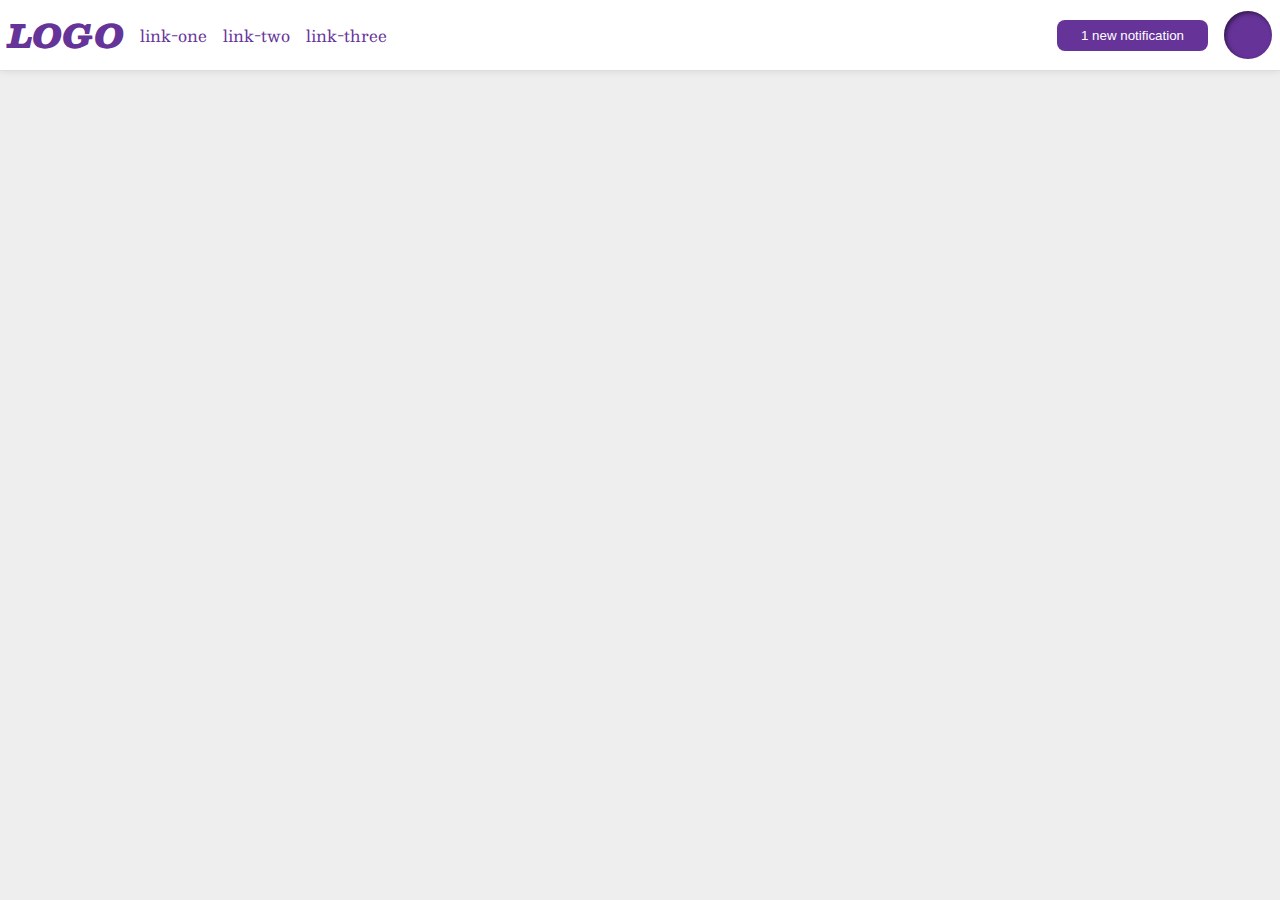
<file: flex/03-flex-header-2/index.html>
<!DOCTYPE html>
<html lang="en">
  <head>
    <meta charset="UTF-8">
    <meta http-equiv="X-UA-Compatible" content="IE=edge">
    <meta name="viewport" content="width=device-width, initial-scale=1.0">
    <title>Flex Header 2</title>
    <link rel="stylesheet" href="style.css">
  </head>
  <body>
    <div class="header">
      <div class="left">
        <div class="logo">
          LOGO
        </div>
        <ul class="links">
          <li><a href="google.com">link-one</a></li>
          <li><a href="google.com">link-two</a></li>
          <li><a href="google.com">link-three</a></li>
        </ul>
      </div>
      <div class="right">
        <button class="notifications">
          1 new notification
        </button>
        <div class="profile-image"></div>
      </div>
    </div>
  </body>
</html>
</file>
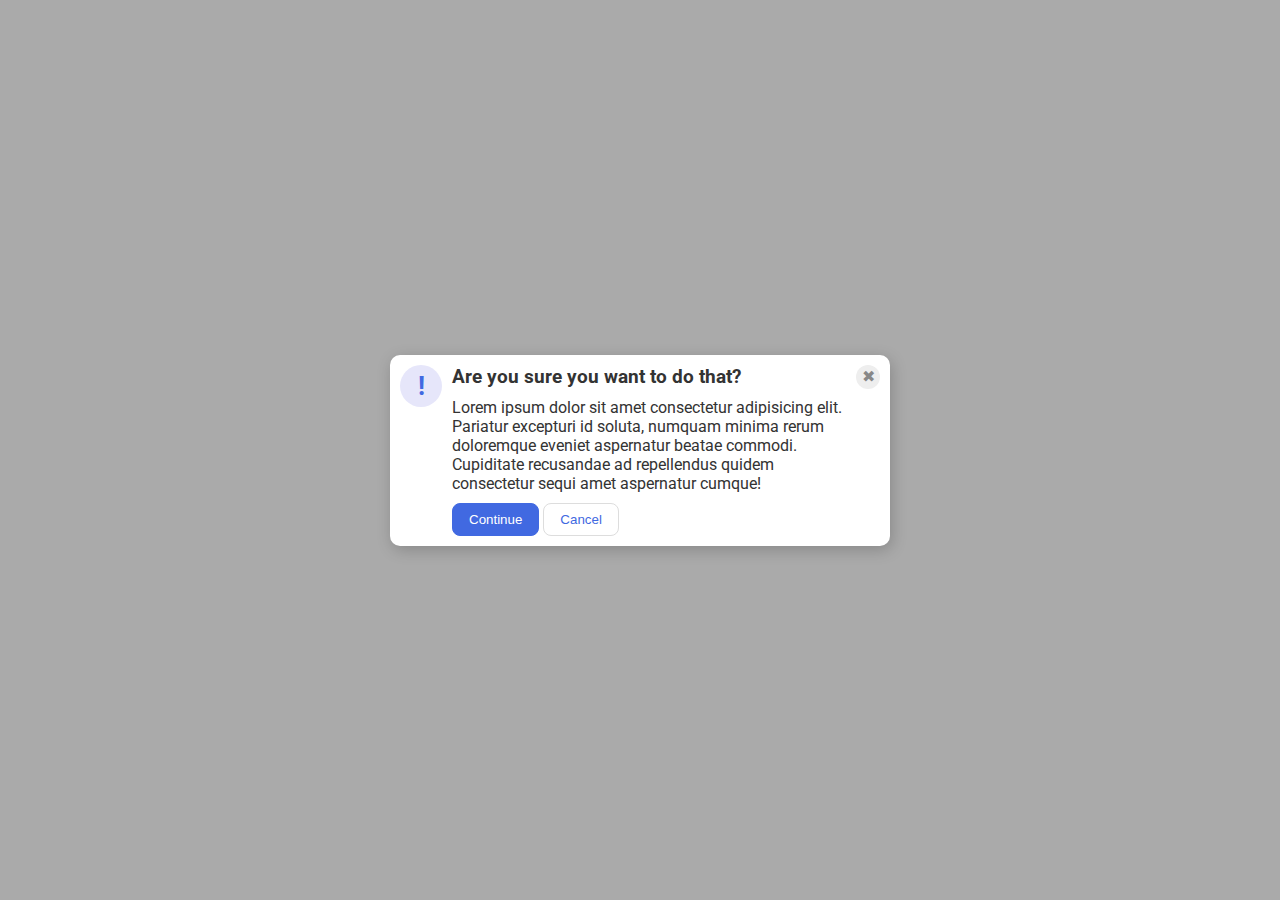
<file: flex/05-flex-modal/index.html>
<!DOCTYPE html>
<html lang="en">
  <head>
    <meta charset="UTF-8">
    <meta http-equiv="X-UA-Compatible" content="IE=edge">
    <meta name="viewport" content="width=device-width, initial-scale=1.0">
    <link rel="stylesheet" href="style.css">
    <title>Modal</title>
  </head>
  <body>
    <div class="modal">
      <div class="icon">!</div>
      <div class="content">
        <div class="header">Are you sure you want to do that?</div>
        <div class="text">Lorem ipsum dolor sit amet consectetur adipisicing elit. Pariatur excepturi id soluta, numquam minima rerum doloremque eveniet aspernatur beatae commodi. Cupiditate recusandae ad repellendus quidem consectetur sequi amet aspernatur cumque!</div>
        <div class="buttons">
          <button class="continue">Continue</button>
          <button class="cancel">Cancel</button>
        </div>
      </div>
      <div class="close-button">✖</div>
    </div>
  </body>
</html>
</file>
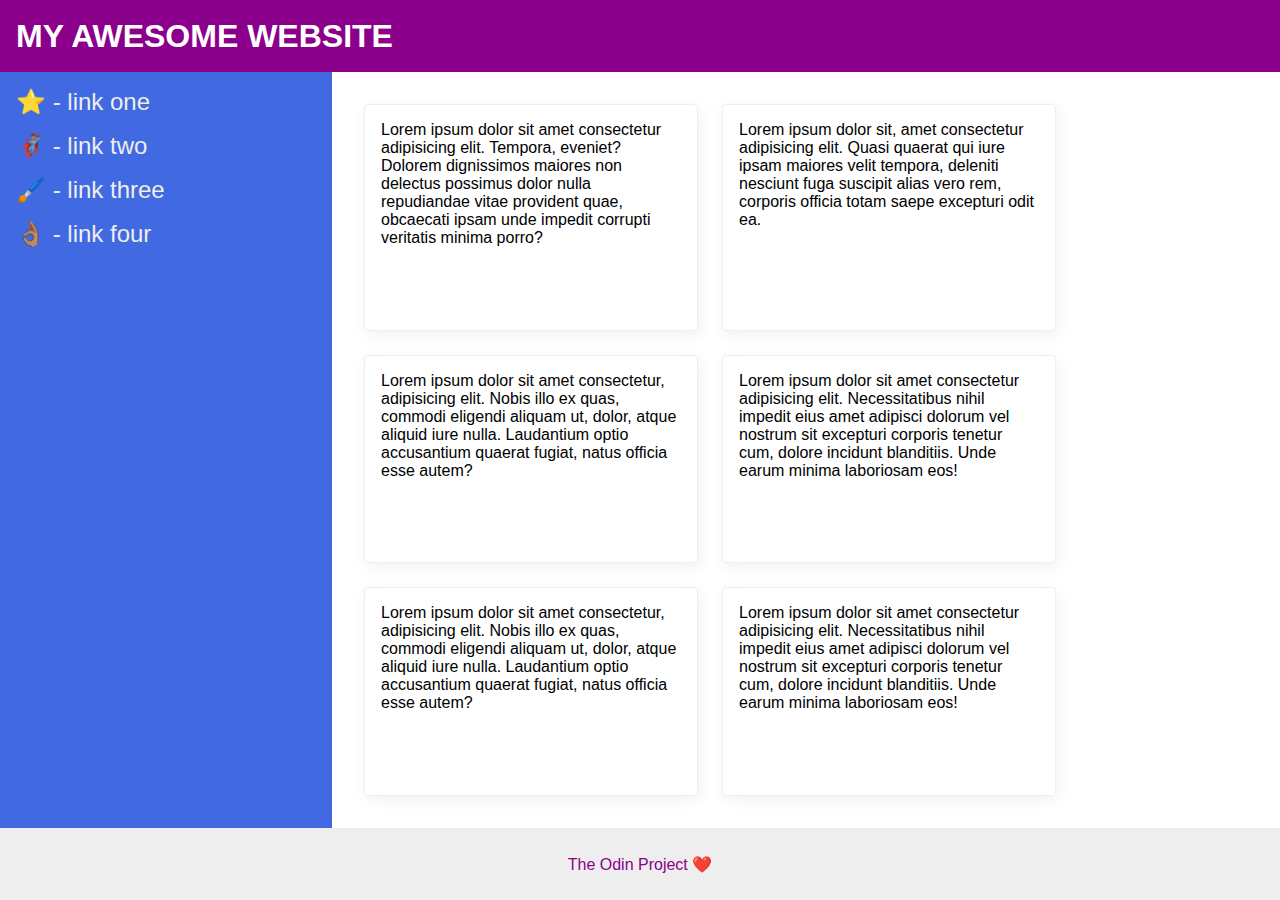
<file: flex/07-flex-layout-2/index.html>
<!DOCTYPE html>
<html lang="en">
  <head>
    <meta charset="UTF-8">
    <meta http-equiv="X-UA-Compatible" content="IE=edge">
    <meta name="viewport" content="width=device-width, initial-scale=1.0">
    <title>The Holy Grail</title>
    <link rel="stylesheet" href="style.css">
  </head>
  <body>
    <div class="header">
      MY AWESOME WEBSITE
    </div>
    
    <div class="content">
      <div class="sidebar">
        <ul>
          <li><a href="#">⭐ - link one</a></li>
          <li><a href="#">🦸🏽‍♂️ - link two</a></li>
          <li><a href="#">🖌️ - link three</a></li>
          <li><a href="#">👌🏽 - link four</a></li>
        </ul>
      </div>

      <div class="card-container">
        <div class="card">Lorem ipsum dolor sit amet consectetur adipisicing elit. Tempora, eveniet? Dolorem dignissimos maiores non delectus possimus dolor nulla repudiandae vitae provident quae, obcaecati ipsam unde impedit corrupti veritatis minima porro?</div>
        <div class="card">Lorem ipsum dolor sit, amet consectetur adipisicing elit. Quasi quaerat qui iure ipsam maiores velit tempora, deleniti nesciunt fuga suscipit alias vero rem, corporis officia totam saepe excepturi odit ea.</div>
        <div class="card">Lorem ipsum dolor sit amet consectetur, adipisicing elit. Nobis illo ex quas, commodi eligendi aliquam ut, dolor, atque aliquid iure nulla. Laudantium optio accusantium quaerat fugiat, natus officia esse autem?</div>
        <div class="card">Lorem ipsum dolor sit amet consectetur adipisicing elit. Necessitatibus nihil impedit eius amet adipisci dolorum vel nostrum sit excepturi corporis tenetur cum, dolore incidunt blanditiis. Unde earum minima laboriosam eos!</div>
        <div class="card">Lorem ipsum dolor sit amet consectetur, adipisicing elit. Nobis illo ex quas, commodi eligendi aliquam ut, dolor, atque aliquid iure nulla. Laudantium optio accusantium quaerat fugiat, natus officia esse autem?</div>
        <div class="card">Lorem ipsum dolor sit amet consectetur adipisicing elit. Necessitatibus nihil impedit eius amet adipisci dolorum vel nostrum sit excepturi corporis tenetur cum, dolore incidunt blanditiis. Unde earum minima laboriosam eos!</div>
      </div>
    </div>
    
    <div class="footer">
      The Odin Project ❤️
    </div>
  </body>
</html>
</file>
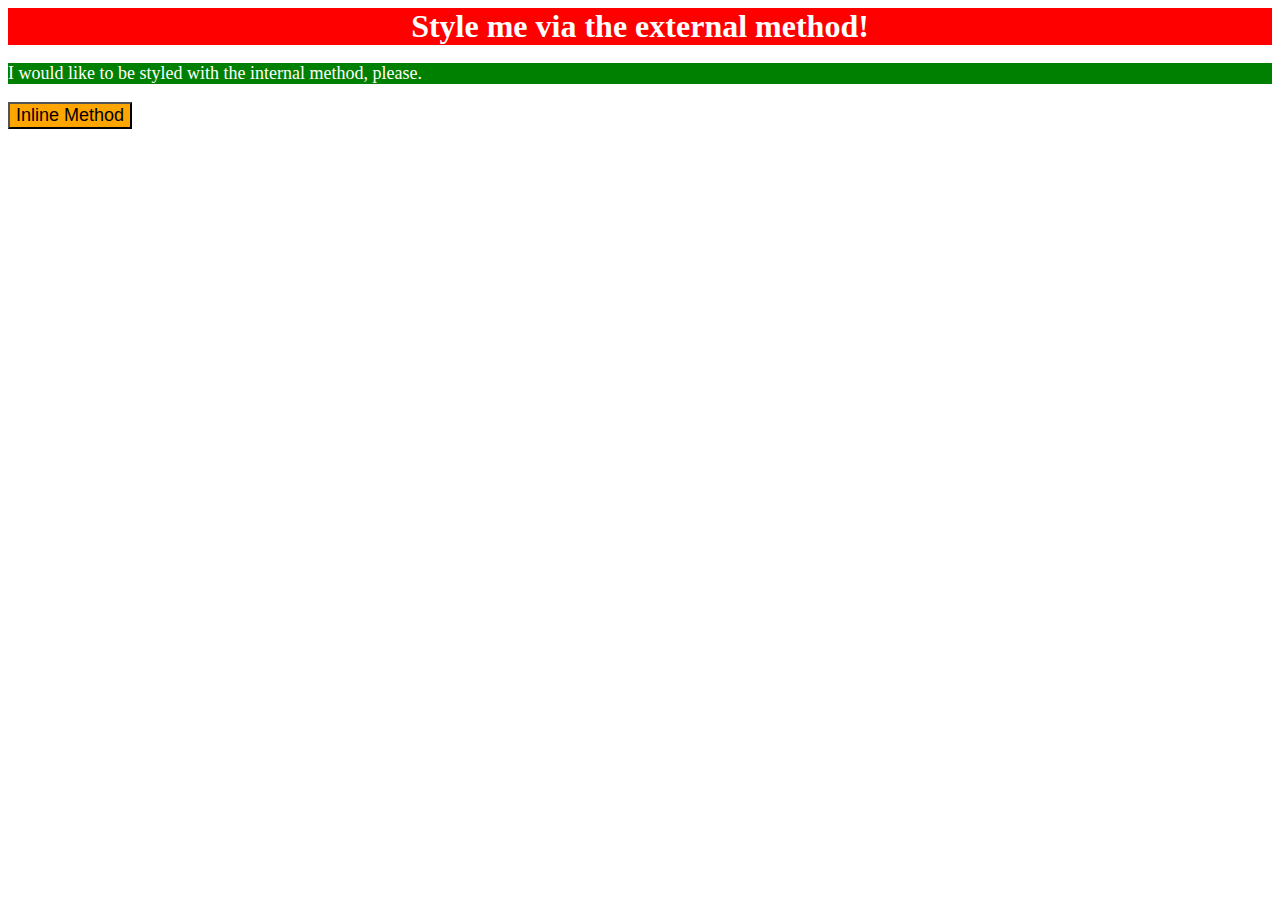
<file: foundations/01-css-methods/index.html>
<!DOCTYPE html>
<html lang="en">
  <head>
    <meta charset="UTF-8">
    <meta http-equiv="X-UA-Compatible" content="IE=edge">
    <meta name="viewport" content="width=device-width, initial-scale=1.0">
    <link rel="stylesheet" href="./styles.css">
    <style>
      p {
        background-color: green;
        color: white;
        font-size: 18px;
      }
    </style>
    <title>Methods for Adding CSS</title>
  </head>
  <body>
    <div>Style me via the external method!</div>
    <p>I would like to be styled with the internal method, please.</p>
    <button style="background-color: orange; font-size: 18px;">Inline Method</button>
  </body>
</html>
</file>
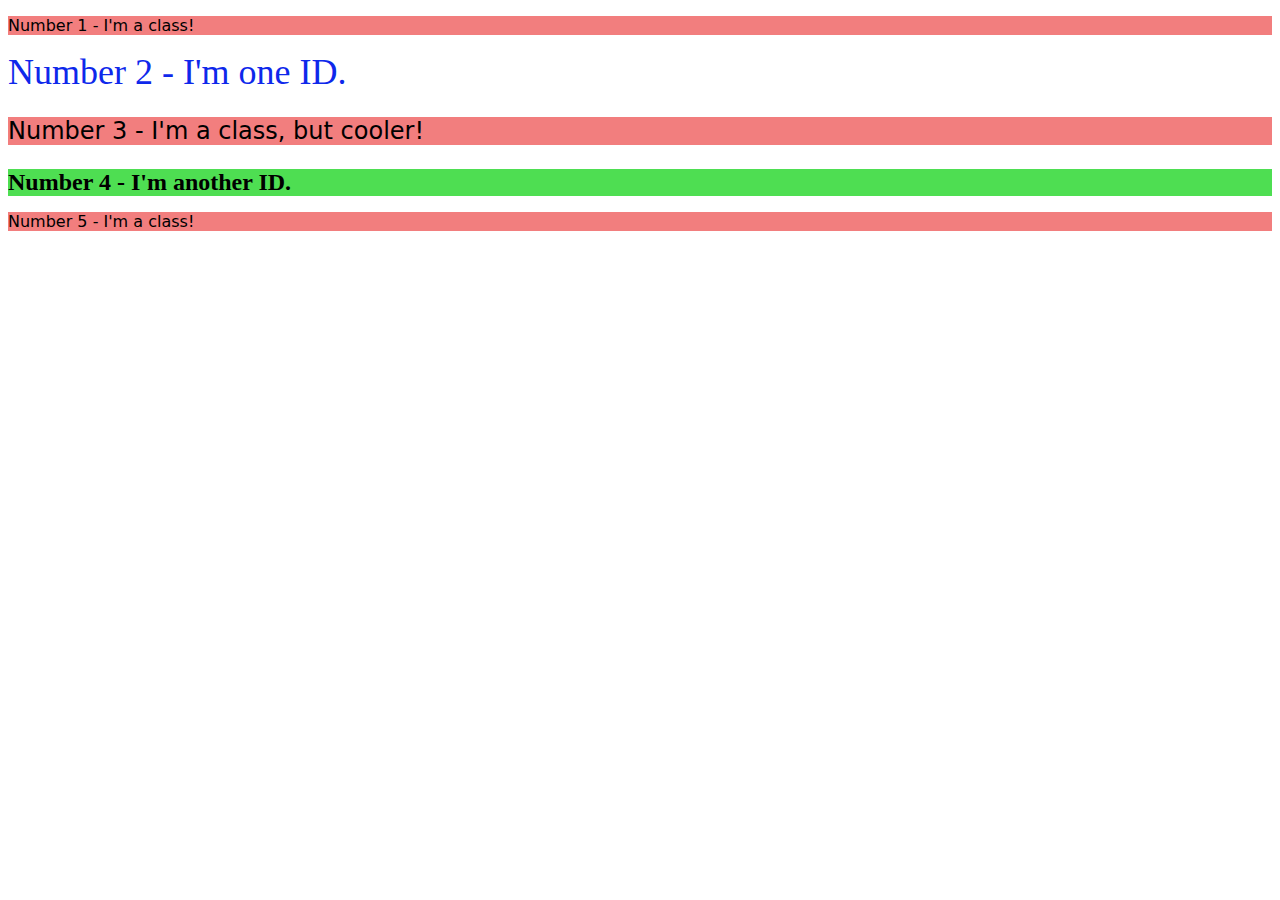
<file: foundations/02-class-id-selectors/index.html>
<!DOCTYPE html>
<html lang="en">
  <head>
    <meta charset="UTF-8">
    <meta http-equiv="X-UA-Compatible" content="IE=edge">
    <meta name="viewport" content="width=device-width, initial-scale=1.0">
    <title>Class and ID Selectors</title>
    <link rel="stylesheet" href="style.css">
  </head>
  <body>
    <p class="odd">Number 1 - I'm a class!</p>
    <div id="second">Number 2 - I'm one ID.</div>
    <p class="odd" id="third">Number 3 - I'm a class, but cooler!</p>
    <div id="fourth">Number 4 - I'm another ID.</div>
    <p class="odd">Number 5 - I'm a class!</p>
  </body>
</html>
</file>
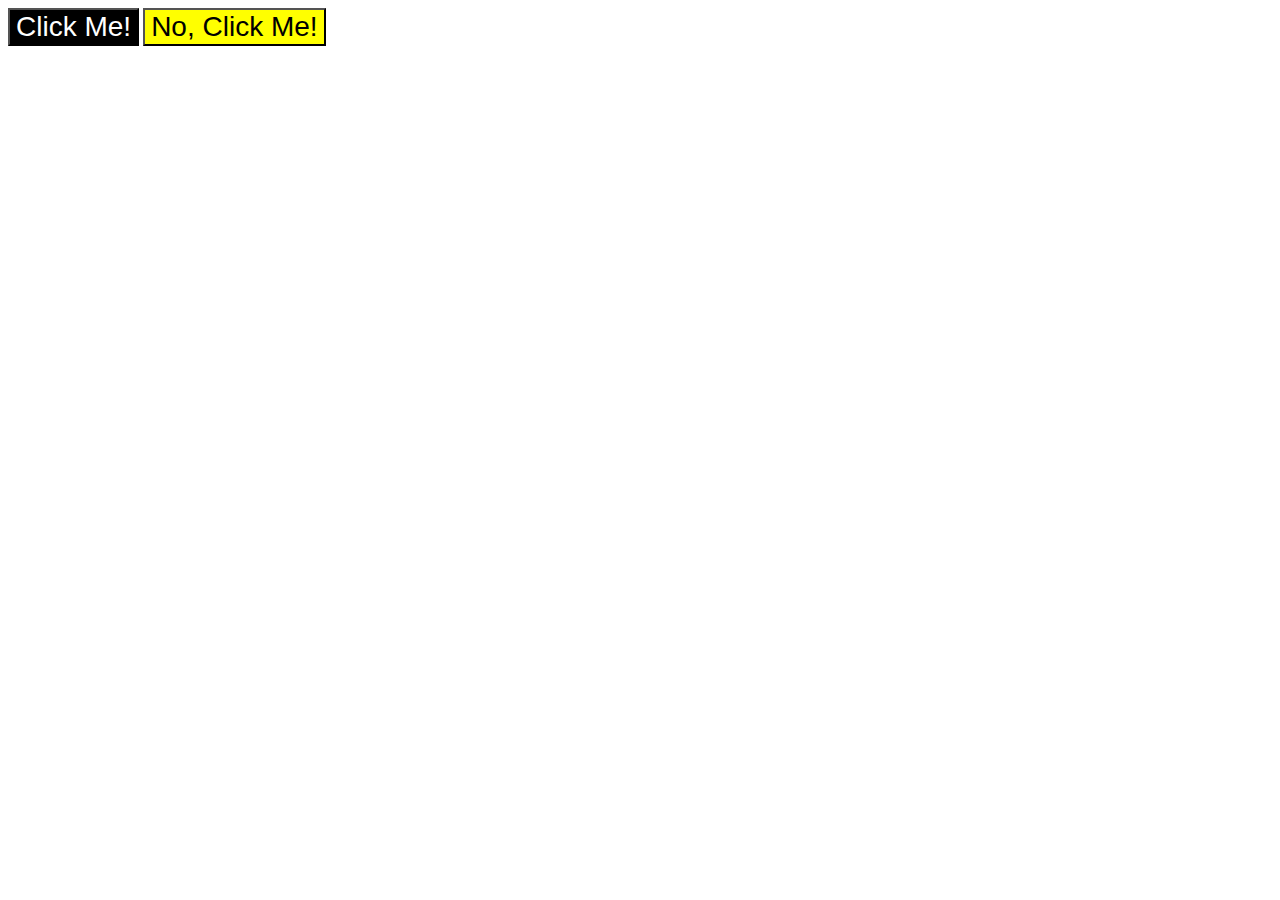
<file: foundations/03-grouping-selectors/index.html>
<!DOCTYPE html>
<html lang="en">
  <head>
    <meta charset="UTF-8">
    <meta http-equiv="X-UA-Compatible" content="IE=edge">
    <meta name="viewport" content="width=device-width, initial-scale=1.0">
    <title>Grouping Selectors</title>
    <link rel="stylesheet" href="style.css">
  </head>
  <body>
    <button class="firstclick">Click Me!</button>
    <button class="secondclick">No, Click Me!</button>
  </body>
</html>
</file>
<file: flex/03-flex-header-2/style.css>
/* this is some magical font-importing.  
you'll learn about it later. */
@import url('https://fonts.googleapis.com/css2?family=Besley:ital,wght@0,400;1,900&display=swap');

body {
  margin: 0;
  background: #eee;
  font-family: Besley, serif;
}

.header {
  background: white;
  border-bottom: 1px solid #ddd;
  box-shadow: 0 0 8px rgba(0,0,0,.1);
  display: flex;
  justify-content: space-between;
  align-items: center;
  padding: 8px;
}

.profile-image {
  background: rebeccapurple;
  box-shadow: inset 2px 2px 4px rgba(0,0,0,.5);
  border-radius: 50%;
  width: 48px;
  height:  48px;
}

.logo {
  color: rebeccapurple;
  font-size: 32px;
  font-weight: 900;
  font-style: italic;
}

button {
  border: none;
  border-radius: 8px;
  background: rebeccapurple;
  color: white;
  padding: 8px 24px;
}

a {
  /* this removes the line under our links */
  text-decoration: none;
  color: rebeccapurple;
}

ul {
  list-style-type: none;
  display: flex;
  gap: 16px;
  padding: 0;
  margin: 0;
}

.header .left,
.header .right {
  display: flex;
  align-items: center;
  gap: 16px;
}
</file>
<file: flex/05-flex-modal/style.css>
@import url('https://fonts.googleapis.com/css2?family=Roboto:wght@400;700&display=swap');

html, body {
  height: 100%;
}

body {
  font-family: Roboto, sans-serif;
  margin: 0;
  background: #aaa;
  color: #333;
  /* I'll give you this one for free lol */
  display: flex;
  align-items: center;
  justify-content: center;
}

.modal {
  background: white;
  width: 480px;
  border-radius: 10px;
  box-shadow: 2px 4px 16px rgba(0,0,0,.2);
  display: flex;
  align-items: flex-start;
  gap: 10px;
  padding: 10px;
}

.icon {
  color: royalblue;
  font-size: 26px;
  font-weight: 700;
  background: lavender;
  width: 42px;
  height: 42px;
  border-radius: 50%;
  display: flex;
  align-items: center;
  justify-content: center;
}

.close-button {
  background: #eee;
  border-radius: 50%;
  color: #888;
  font-weight: 400;
  font-size: 16px;
  height: 24px;
  width: 24px;
  display: flex;
  align-items: center;
  justify-content: center;
}

button {
  padding: 8px 16px;
  border-radius: 8px;
}

button.continue {
  background: royalblue;
  border: 1px solid royalblue;
  color: white;
}

button.cancel {
  background: white;
  border: 1px solid #ddd;
  color: royalblue;
}

.content {
  display: flex;
  flex-direction: column;
  gap: 10px;
}

.header {
  font-weight: bold;
  font-size: larger;
}

.icon,
.close-button {
  flex-shrink: 0;
}
</file>
<file: flex/07-flex-layout-2/style.css>
body {
  font-family: -apple-system, BlinkMacSystemFont, 'Segoe UI', Roboto, Oxygen, Ubuntu, Cantarell, 'Open Sans', 'Helvetica Neue', sans-serif;
  margin: 0;
  min-height: 100vh;
  display: flex;
  flex-direction: column;
}

.header {
  height: 72px;
  background: darkmagenta;
  color: white;
  font-size: 32px;
  font-weight: 900;
  display: flex;
  align-items: center;
  padding: 0 16px;
}

.footer {
  height: 72px;
  background: #eee;
  color: darkmagenta;
  display: flex;
  justify-content: center;
  align-items: center;
}

.sidebar {
  width: 300px;
  background: royalblue;
  flex: 1 0 auto;
  padding: 16px;
}

.card {
  border: 1px solid #eee;
  box-shadow: 2px 4px 16px rgba(0,0,0,.06);
  border-radius: 4px;
  padding: 16px;
  max-width: 300px;
}

ul {
  list-style-type: none;
  padding: 0;
  margin: 0;
}

li {
  margin-bottom: 16px;
}

a {
  font-size: 24px;
  color: #eee;
  text-decoration: none;
}

.content {
  flex: 1;
  display: flex;
}

.card-container {
  padding: 32px;
  display: flex;
  flex-wrap: wrap;
  gap: 24px;
}
</file>
<file: foundations/01-css-methods/styles.css>
div {
    background-color: red;
    color: white;
    font-size: 32px;
    text-align: center;
    font-weight: bold;
}
</file>
<file: foundations/02-class-id-selectors/style.css>
.odd {
    background-color: #f27e7e;
    font-family: Verdana, 'DejaVu Sans', sans-serif;
}

#second {
    color: #0e28eb;
    font-size: 36px;
}

#third {
    font-size: 24px;
}

#fourth {
    background-color: #4ede52;
    font-size: 24px;
    font-weight: bold;
}
</file>
<file: foundations/03-grouping-selectors/style.css>
.firstclick,
.secondclick {
    font-size: 28px;
    font-family: Helvetica, 'Times New Roman', sans-serif;
}

.firstclick {
    background-color: black;
    color: white;
}

.secondclick {
    background-color: yellow;
}
</file>
